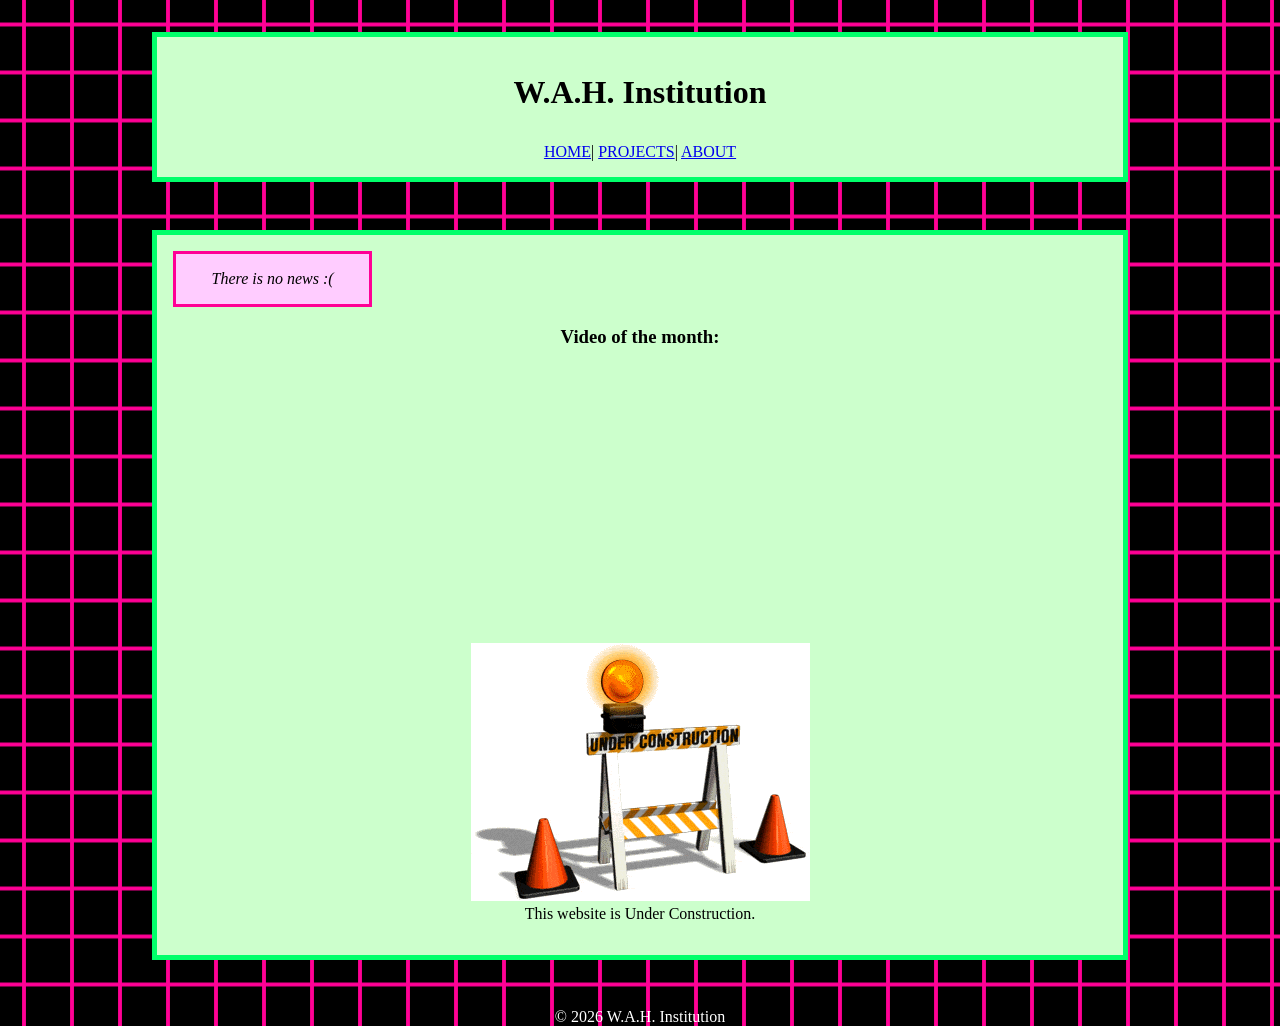
<file: index.html>
<!DOCTYPE html>
<html lang="en">
<head>
    <meta charset="UTF-8">
    <meta name="viewport" content="width=device-width, initial-scale=1.0">
    <title>W.A.H Institution</title>
	<link rel="stylesheet" href="styles.css">
</head>
<body>
	<header>
		<h1>W.A.H. Institution</h1>
		<nav>
			<a href="index.html">HOME</a>|
			<a href="projects.html">PROJECTS</a>|
			<a href="about.html">ABOUT</a>
		</nav>
    </header>
	
	<main>
		<div class="left-sidebar">
			<i>There is no news :(</i>
		</div>
		<div class="central-content">
			<div class="vid of month">
				<h3>Video of the month:</h3>
				<iframe width="426" height="240" src="https://www.youtube.com/embed/OB3PGRsJ7Wo?si=s--uqfiqW2uivT-a" title="YouTube video player" frameborder="0" allow="accelerometer; autoplay; clipboard-write; encrypted-media; gyroscope; picture-in-picture; web-share" referrerpolicy="strict-origin-when-cross-origin" allowfullscreen></iframe>
			</div>
			<div class="underconstruction">
				<img src="img/construction.gif" alt="Under Construction GIF">
				<p>This website is Under Construction.<p>
			</div>
		</div>
		<!--<div class="guestbook">
			<a href="https://wahinstitution.atabook.org">Sign the guestbook!</a>
		</div>--!>
	</main>
	
	<footer>
		<p>&copy 2026 W.A.H. Institution</p>
	</footer>
</body>
</html>
</file>
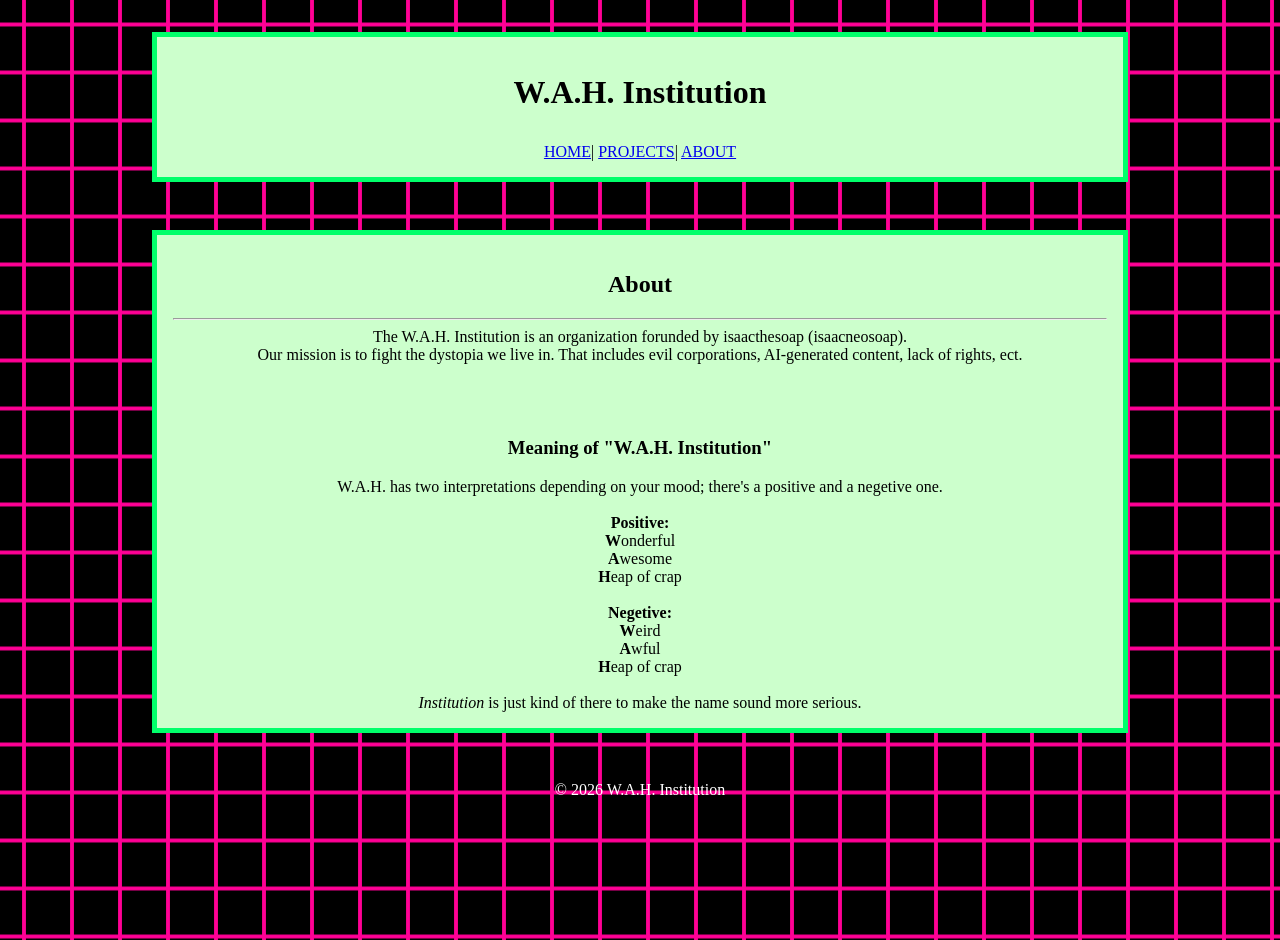
<file: about.html>
<!DOCTYPE html>
<html lang="en">
<head>
    <meta charset="UTF-8">
    <meta name="viewport" content="width=device-width, initial-scale=1.0">
    <title>W.A.H Institution</title>
	<link rel="stylesheet" href="styles.css">
</head>
<body>
	<header>
		<h1>W.A.H. Institution</h1>
		<nav>
			<a href="index.html">HOME</a>|
			<a href="projects.html">PROJECTS</a>|
			<a href="about.html">ABOUT</a>
		</nav>
    </header>
	
	<main>
		<div class="about-page">
			<h2>About</h2>
			<hr>
			<div class="about-text">
				<p>
					The W.A.H. Institution is an organization forunded by isaacthesoap (isaacneosoap).<br>
					Our mission is to fight the dystopia we live in. That includes evil corporations, AI-generated content, lack of rights, ect.<br>
				</p>
				<br><br><br>
				<h3>Meaning of "W.A.H. Institution"</h3>
				<p>
					W.A.H. has two interpretations depending on your mood; there's a positive and a negetive one.<br><br>
					<b>Positive:</b><br>
					<b>W</b>onderful<br>
					<b>A</b>wesome<br>
					<b>H</b>eap of crap<br><br>
					<b>Negetive:</b><br>
					<b>W</b>eird<br>
					<b>A</b>wful<br>
					<b>H</b>eap of crap<br><br>
					<i>Institution</i> is just kind of there to make the name sound more serious.
				</p>
			</div>
		</div>
	</main>
	<footer>
		<p>&copy 2026 W.A.H. Institution</p>
	</footer>
</body>
</html>
</file>
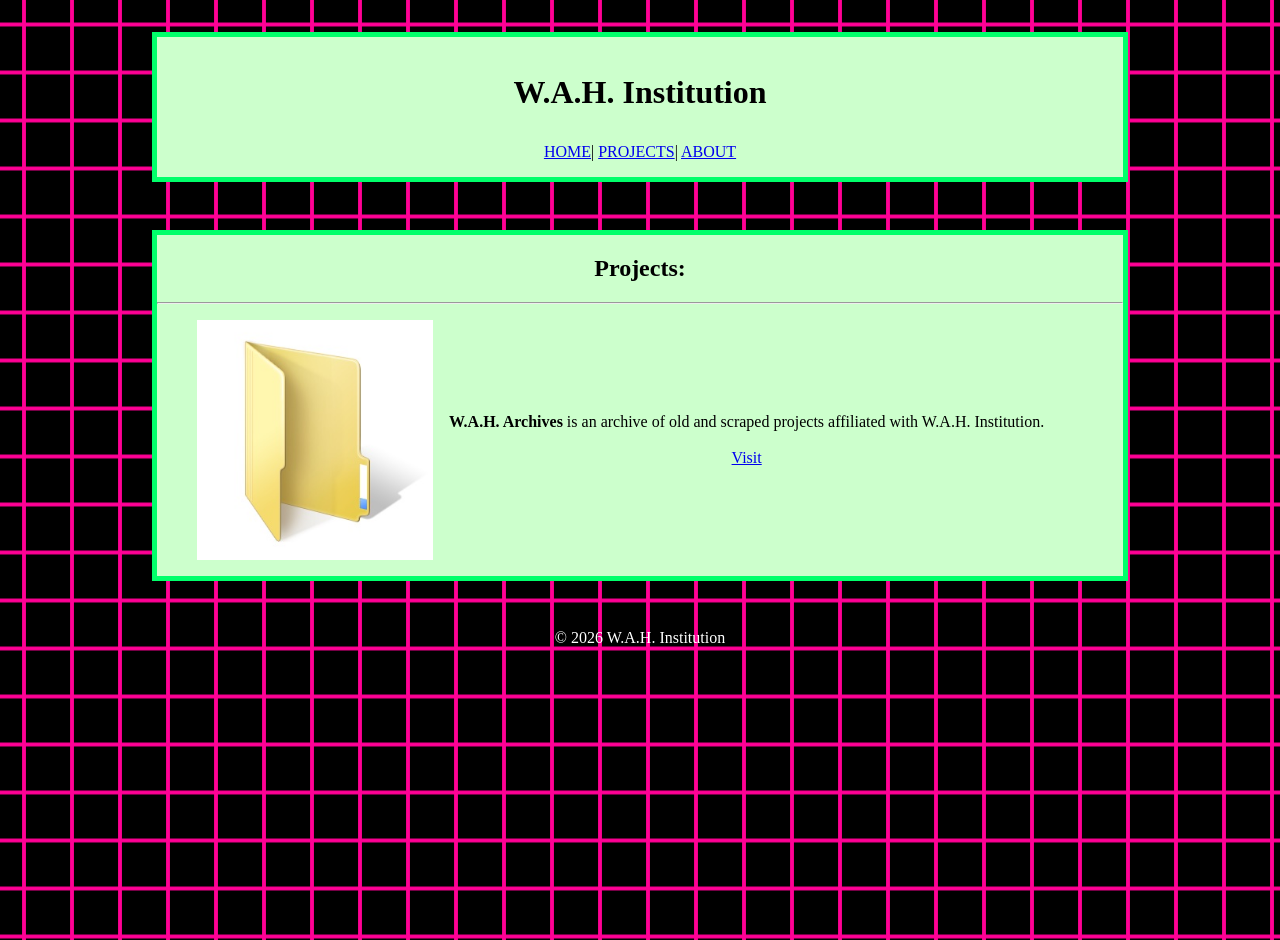
<file: projects.html>
<!DOCTYPE html>
<html lang="en">
<head>
    <meta charset="UTF-8">
    <meta name="viewport" content="width=device-width, initial-scale=1.0">
    <title>W.A.H Institution Projects</title>
	<link rel="stylesheet" href="styles.css">
</head>
<body>
	<header>
		<h1>W.A.H. Institution</h1>
		<nav>
			<a href="index.html">HOME</a>|
			<a href="projects.html">PROJECTS</a>|
			<a href="about.html">ABOUT</a>
		</nav>
    </header>
	
	<main>
		<h2>Projects:</h2>
		<hr>
		<figure>
			<img src="img/archives.jpg" loading="lazy" class="icon">
			<figcaption>
			<b>W.A.H. Archives</b> is an archive of old and scraped projects affiliated with W.A.H. Institution.
			<br><br>
			<a href="Archives/index.html">Visit</a>
			</figcaption>
		</figure>
	</main>
	
	<footer>
		<p>&copy 2026 W.A.H. Institution</p>
	</footer>
</body>
</html>
</file>
<file: styles.css>
html {
	text-align: center;
	font-family: Comic Sans MS;
}

body {
	background-image: url(img/bgq.png);
	background-size: 3rem;
	height: 100vh;
}

header {
	padding: 1rem 2rem;
	margin: 2rem 9rem;
	border: solid 5px;
	border-color: #00ff6a;
	background-color: #cfc;
}

h1 {
	margin-bottom: 2rem;
}

main {
	border: solid 5px;
	border-color: #00ff6a;
	background-color: #cfc;
	margin: 3rem 9rem;
	
}

.mainMarquee {
	color: #000000;
	background-color: #ccffcc;	
	font-size: 20px;
	line-height: 70px;
	border: solid 3px;
	border-color: #00ff6a;
	margin: 1rem 3rem;
}

p {
	margin: 0;
}

.left-sidebar {
	max-height: 100%;
	width: 20%;
	z-index: 1;
	border: solid 3px #ff0095;
	background: #fcf;
	padding: 1rem 0;
	margin: 1rem;
}

.underconstruction {
	margin: 2rem;
}

footer {
	font-family: serif;
	color: #fff;
	margin: 1rem;
}

figure {
	display: flex;
	align-items: center;
}

.icon {
	height: 15rem;
}

figcaption {
	margin: 1rem;
	}
	
.about-page {
	padding: 1rem;
}
</file>
